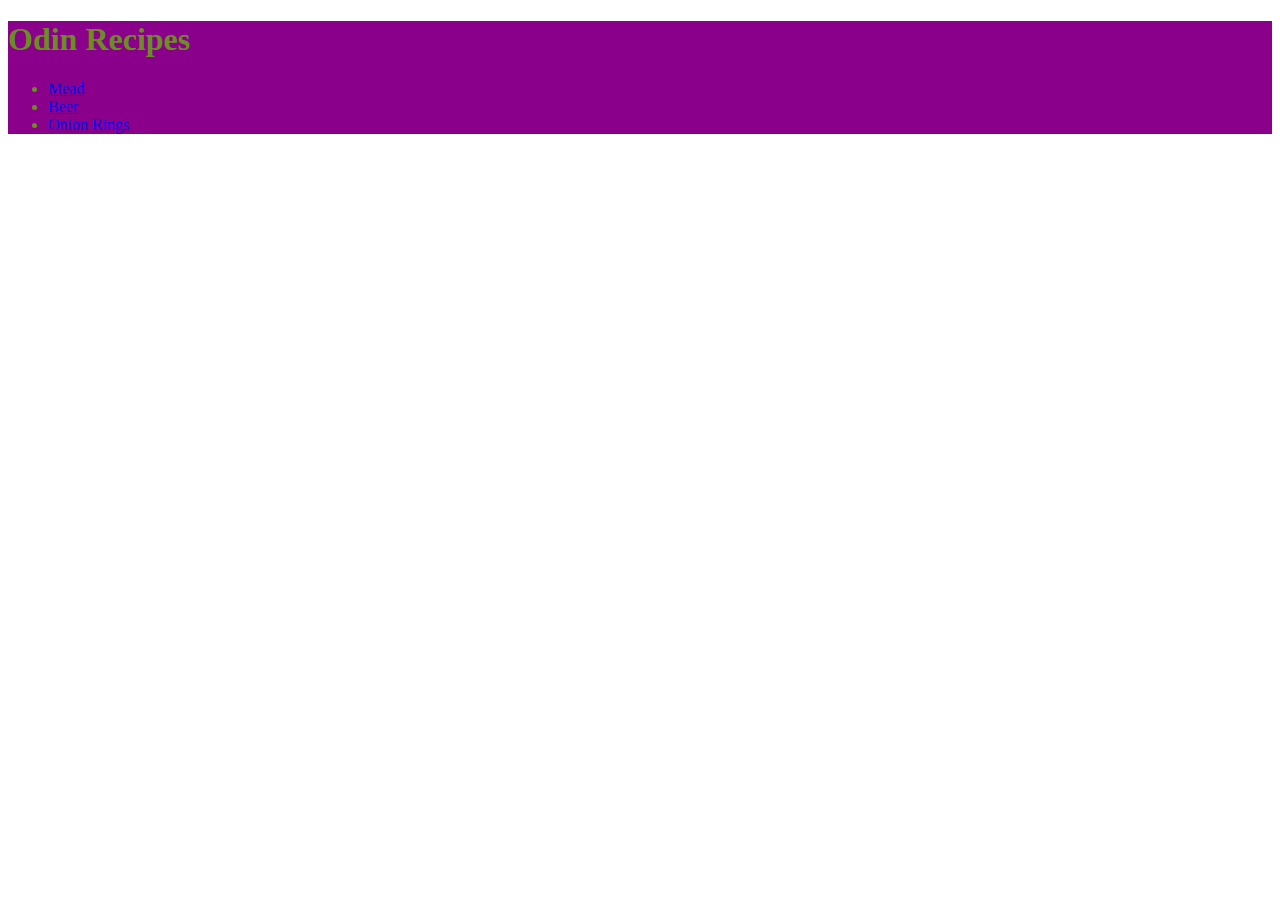
<file: index.html>
<!DOCTYPE html>
<html lang="en">
<head>
    <meta charset="UTF-8">
    <meta http-equiv="X-UA-Compatible" content="IE=edge">
    <meta name="viewport" content="width=device-width, initial-scale=1.0">
    <title>Odin Recipes</title>
    <link rel="stylesheet" href="recipes/style.css">
</head>
<body>
    <div class="home">
        <h1>Odin Recipes</h1>
        <ul>
            <li><a href="./recipes/mead.html">Mead</a></li>
            <li><a href="./recipes/beer.html">Beer</a></li>
            <li><a href="./recipes/onion.html">Onion Rings</a></li>
        </ul>
    </div>
</body>
</html>
</file>
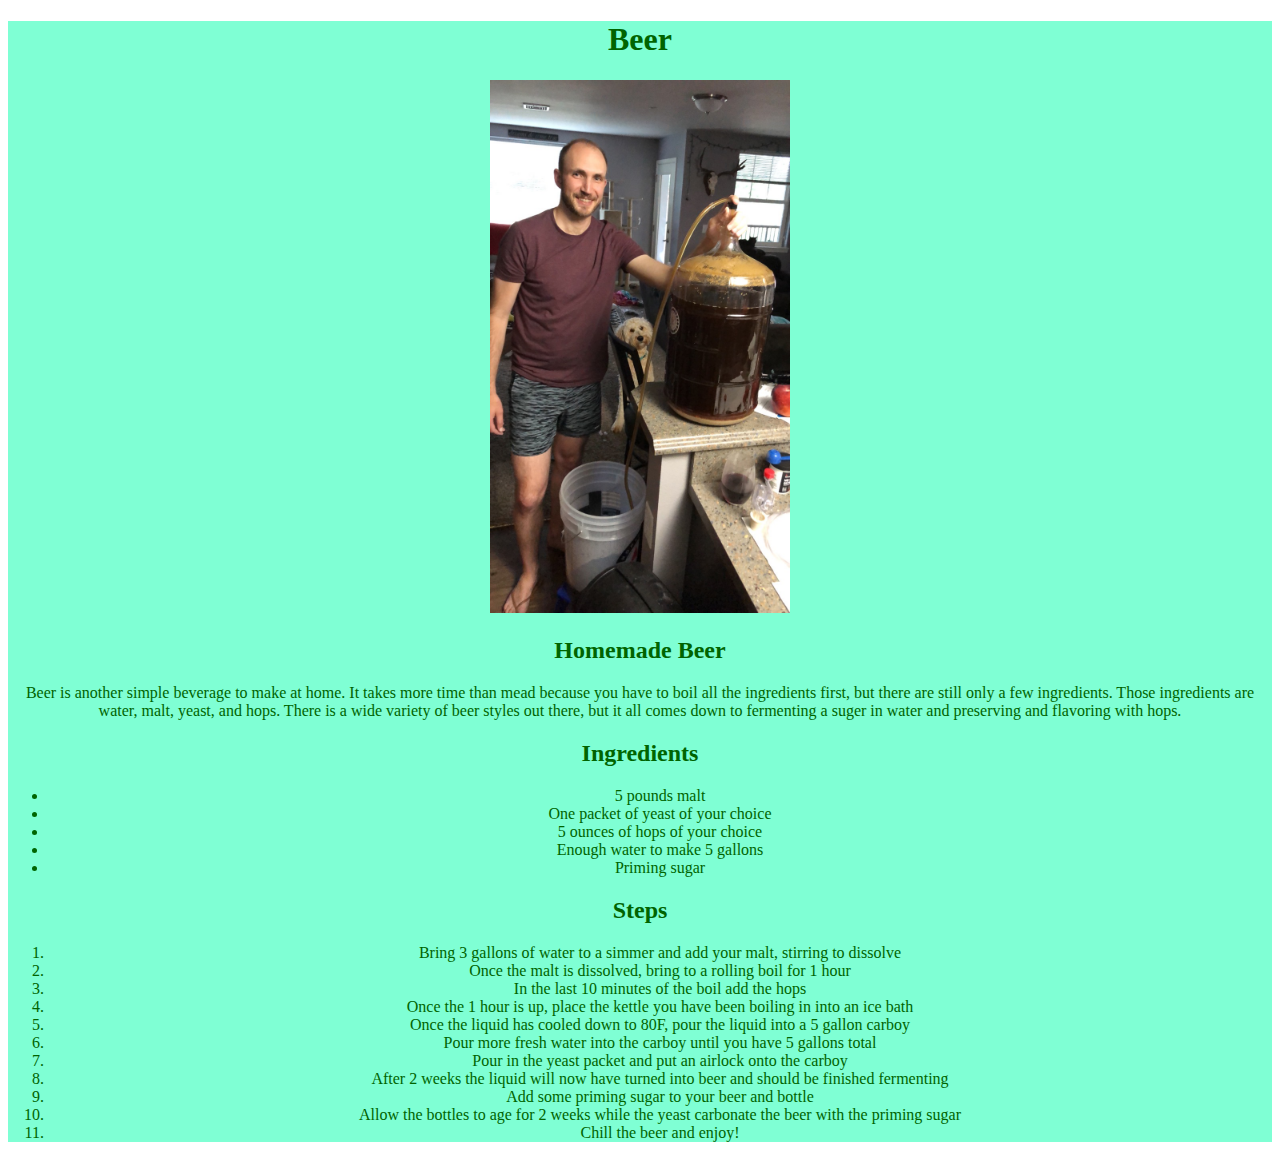
<file: recipes/beer.html>
<!DOCTYPE html>
<html lang="en">
<head>
    <meta charset="UTF-8">
    <meta http-equiv="X-UA-Compatible" content="IE=edge">
    <meta name="viewport" content="width=device-width, initial-scale=1.0">
    <title>Beer</title>
    <link rel="stylesheet" href="style.css">
</head>
<body>
    <div class="beer">
        <h1>Beer</h1>
        <img class="image" src="../images/beermaking.JPG" alt="The author racking a finished beer to a bottling bucket">
        <h2>Homemade Beer</h2>
         <p>Beer is another simple beverage to make at home. It takes more time than mead because you have to boil
         all the ingredients first, but there are still only a few ingredients. Those ingredients are water, malt, yeast,
         and hops. There is a wide variety of beer styles out there, but it all comes down to fermenting a suger in water and
         preserving and flavoring with hops.
         </p>
        <h2>Ingredients</h2>
         <ul>
                <li>5 pounds malt</li>
                <li>One packet of yeast of your choice</li>
                <li>5 ounces of hops of your choice</li>
                <li>Enough water to make 5 gallons</li>
                <li>Priming sugar</li>
         </ul>
        <h2>Steps</h2>
            <ol>
                <li>Bring 3 gallons of water to a simmer and add your malt, stirring to dissolve</li>
                <li>Once the malt is dissolved, bring to a rolling boil for 1 hour</li>
                <li>In the last 10 minutes of the boil add the hops</li>
                <li>Once the 1 hour is up, place the kettle you have been boiling in into an ice bath</li>
                <li>Once the liquid has cooled down to 80F, pour the liquid into a 5 gallon carboy</li>
                <li>Pour more fresh water into the carboy until you have 5 gallons total</li>
                <li>Pour in the yeast packet and put an airlock onto the carboy</li>
                <li>After 2 weeks the liquid will now have turned into beer and should be finished fermenting</li>
                <li>Add some priming sugar to your beer and bottle</li>
                <li>Allow the bottles to age for 2 weeks while the yeast carbonate the beer with the priming sugar</li>
                <li>Chill the beer and enjoy!</li>
            </ol>
    </div>
</body>
</html>
</file>
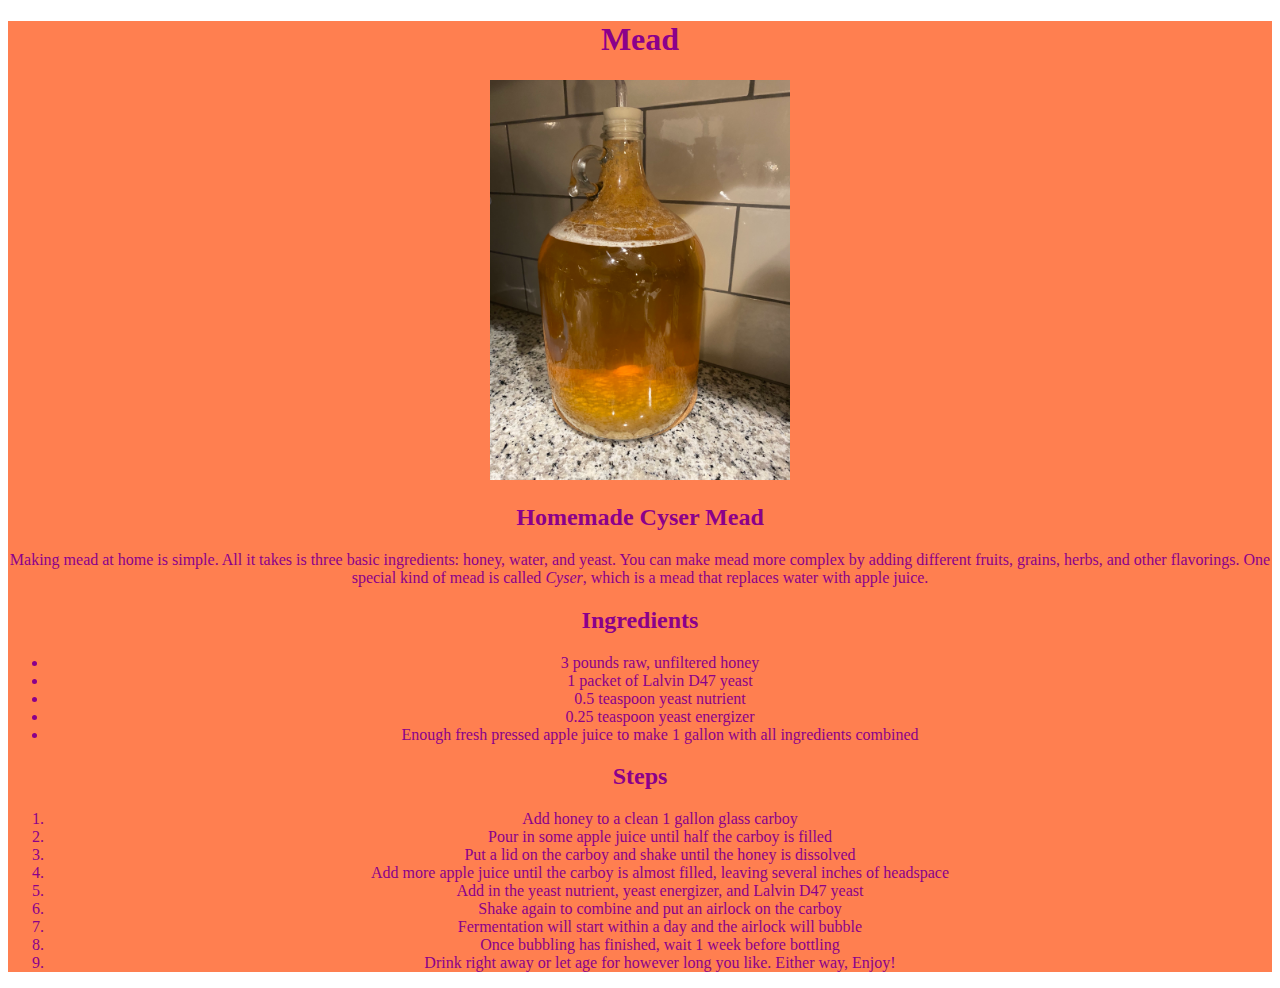
<file: recipes/mead.html>
<!DOCTYPE html>
<html lang="en">
<head>
    <meta charset="UTF-8">
    <meta http-equiv="X-UA-Compatible" content="IE=edge">
    <meta name="viewport" content="width=device-width, initial-scale=1.0">
    <title>Mead</title>
    <link rel="stylesheet" href="style.css">
</head>
<body>
    <div class="mead">
        <h1>Mead</h1>
        <img class="image" src="../images/homemademead.jpg" alt="Homemade Mead Fermenting">
        <h2>Homemade Cyser Mead</h2>
        <p>Making mead at home is simple. All it takes is three basic ingredients: honey,
        water, and yeast. You can make mead more complex by adding different fruits, grains, herbs,
        and other flavorings. One special kind of mead is called <em>Cyser</em>, which
        is a mead that replaces water with apple juice.
        </p>
        <h2>Ingredients</h2>
            <ul>
                <li>3 pounds raw, unfiltered honey</li>
                <li>1 packet of Lalvin D47 yeast</li>
                <li>0.5 teaspoon yeast nutrient</li>
                <li>0.25 teaspoon yeast energizer</li>
                <li>Enough fresh pressed apple juice to make 1 gallon with all ingredients combined</li>
            </ul>
        <h2>Steps</h2>
            <ol>
                <li>Add honey to a clean 1 gallon glass carboy</li>
                <li>Pour in some apple juice until half the carboy is filled</li>
                <li>Put a lid on the carboy and shake until the honey is dissolved</li>
                <li>Add more apple juice until the carboy is almost filled, leaving several inches of headspace</li>
                <li>Add in the yeast nutrient, yeast energizer, and Lalvin D47 yeast</li>
                <li>Shake again to combine and put an airlock on the carboy</li>
                <li>Fermentation will start within a day and the airlock will bubble</li>
                <li>Once bubbling has finished, wait 1 week before bottling</li>
                <li>Drink right away or let age for however long you like. Either way, Enjoy!</li>
            </ol>
    </div>
</body>
</html>
</file>
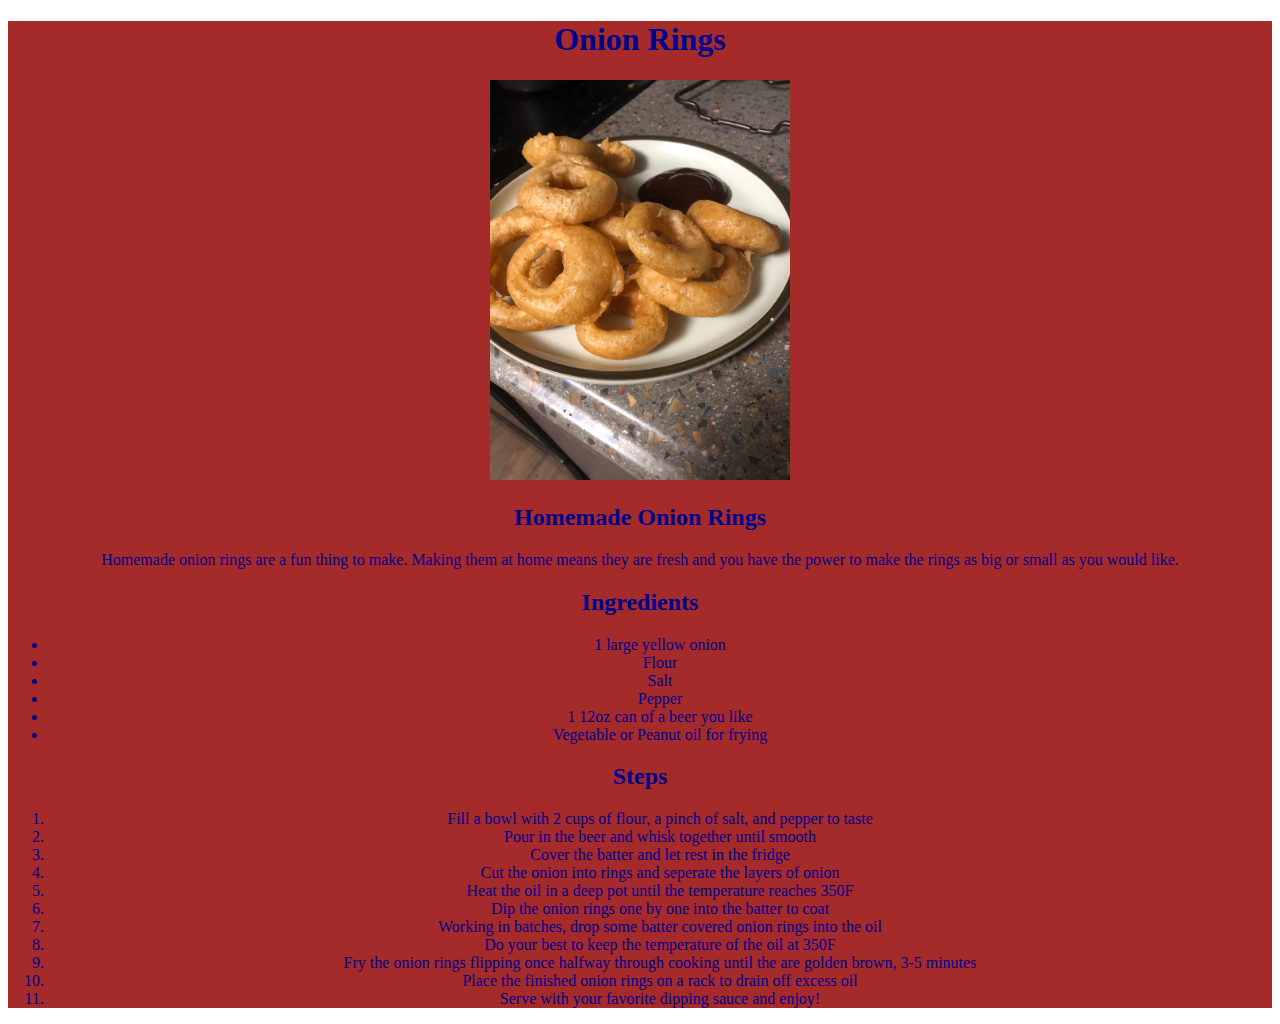
<file: recipes/onion.html>
<!DOCTYPE html>
<html lang="en">
<head>
    <meta charset="UTF-8">
    <meta http-equiv="X-UA-Compatible" content="IE=edge">
    <meta name="viewport" content="width=device-width, initial-scale=1.0">
    <title>Onion Rings</title>
    <link rel="stylesheet" href="style.css">
</head>
<body>
    <div class="onion">
        <h1>Onion Rings</h1>
        <img class="image" src="../images/onionrings.JPG" alt="A plate of beer battered onion rings with BBQ sauce">
        <h2>Homemade Onion Rings</h2>
            <p>Homemade onion rings are a fun thing to make. Making them at home means they
            are fresh and you have the power to make the rings as big or small as you would like.
            </p>
        <h2>Ingredients</h2>
            <ul>
                <li>1 large yellow onion</li>
                <li>Flour</li>
                <li>Salt</li>
                <li>Pepper</li>
                <li>1 12oz can of a beer you like</li>
                <li>Vegetable or Peanut oil for frying</li>
            </ul>
        <h2>Steps</h2>
            <ol>
                <li>Fill a bowl with 2 cups of flour, a pinch of salt, and pepper to taste</li>
                <li>Pour in the beer and whisk together until smooth</li>
                <li>Cover the batter and let rest in the fridge</li>
                <li>Cut the onion into rings and seperate the layers of onion</li>
                <li>Heat the oil in a deep pot until the temperature reaches 350F</li>
                <li>Dip the onion rings one by one into the batter to coat</li>
                <li>Working in batches, drop some batter covered onion rings into the oil</li>
                <li>Do your best to keep the temperature of the oil at 350F</li>
                <li>Fry the onion rings flipping once halfway through cooking until the are golden brown, 3-5 minutes</li>
                <li>Place the finished onion rings on a rack to drain off excess oil</li>
                <li>Serve with your favorite dipping sauce and enjoy!</li>
            </ol>
    </div>
</body>
</html>
</file>
<file: recipes/style.css>
.image{
    height: auto;
    width: 300px;
}
.beer{
    background-color: aquamarine;
    color: darkgreen;
    text-align: center;
}
.onion{
    background-color: brown;
    color:darkblue;
    text-align: center;
}
.mead{
    background-color: coral;
    color:darkmagenta;
    text-align: center;
}
.home{
    background-color: darkmagenta;
    color: olivedrab;
}
</file>
